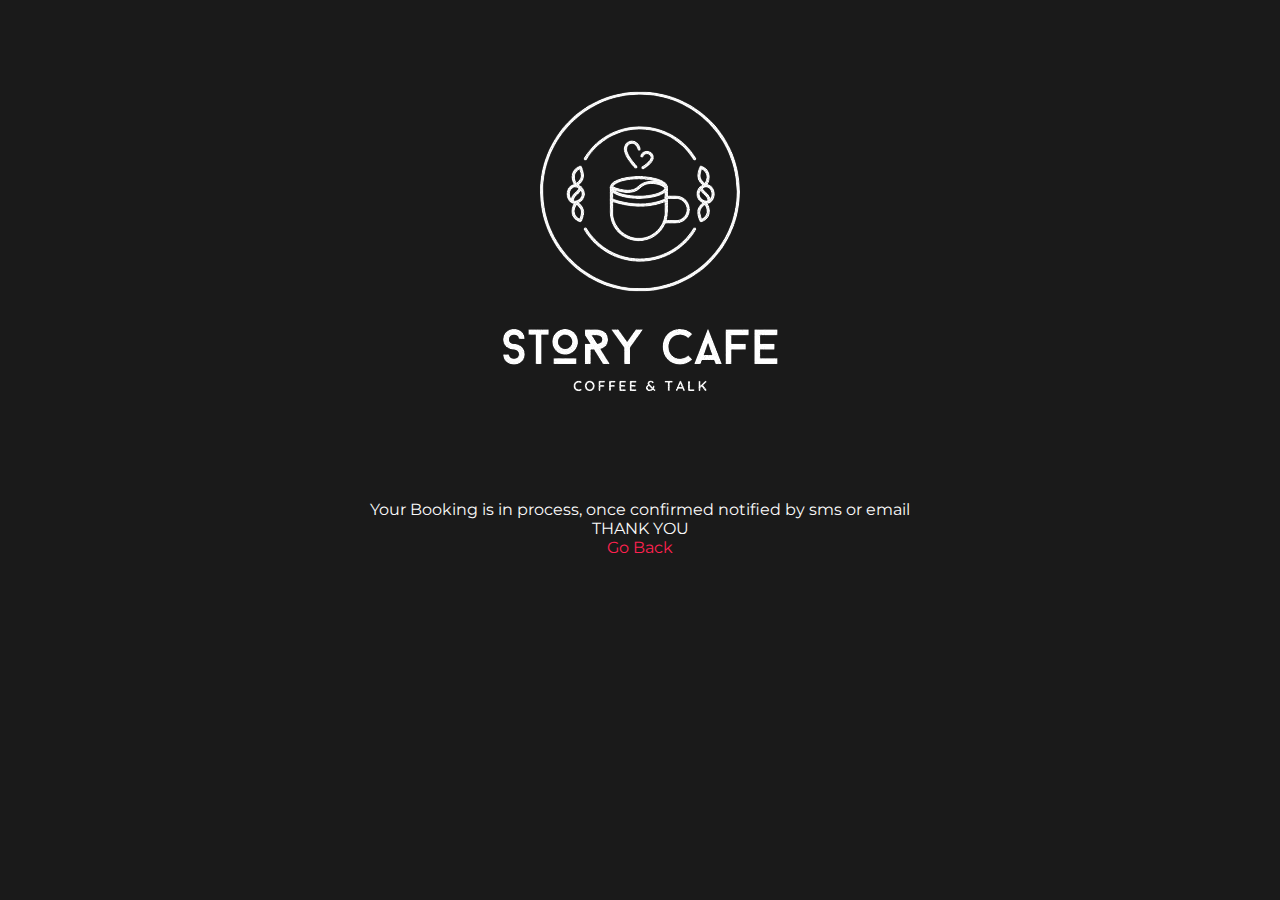
<file: success.html>
<html lang="en">

<head>
    <meta charset="UTF-8">
    <meta http-equiv="X-UA-Compatible" content="IE=edge">
    <meta name="viewport" content="width=device-width, initial-scale=1.0">
    <title>SC/Succes Message</title>
    <link rel="stylesheet" href="style.css">
    <!-- Favicons -->
    <link rel="apple-touch-icon" sizes="57x57" href="assests\favicon\apple-icon-57x57.png">
    <link rel="apple-touch-icon" sizes="60x60" href="assests\favicon\apple-icon-60x60.png">
    <link rel="apple-touch-icon" sizes="72x72" href="assests\favicon\apple-icon-72x72.png">
    <link rel="apple-touch-icon" sizes="76x76" href="assests\favicon\apple-icon-76x76.png">
    <link rel="apple-touch-icon" sizes="114x114" href="assests\favicon\apple-icon-114x114.png">
    <link rel="apple-touch-icon" sizes="120x120" href="assests\favicon\apple-icon-120x120.png">
    <link rel="apple-touch-icon" sizes="144x144" href="assests\favicon\apple-icon-144x144.png">
    <link rel="apple-touch-icon" sizes="152x152" href="assests\favicon\apple-icon-152x152.png">
    <link rel="apple-touch-icon" sizes="180x180" href="assests\favicon\apple-icon-180x180.png">
    <link rel="icon" type="image/png" sizes="192x192" href="assests\favicon\android-icon-192x192.png">
    <link rel="icon" type="image/png" sizes="32x32" href="assests\favicon\favicon-32x32.png">
    <link rel="icon" type="image/png" sizes="96x96" href="assests\favicon\favicon-96x96.png">
    <link rel="icon" type="image/png" sizes="16x16" href="assests\favicon\favicon-16x16.png">
    <link rel="manifest" href="/manifest.json">
    <meta name="msapplication-TileColor" content="#ffffff">
    <meta name="msapplication-TileImage" content="/ms-icon-144x144.png">
    <meta name="theme-color" content="#ffffff">
</head>

<body>
    <section id="success">
        <div class="success">
            <img src="assests\homepage_images\logo\logo.png" alt="">
            <p>Your Booking is in process, once confirmed notified by sms or email</p>
            <p>THANK YOU</p>
            <p><a href="index.html#cafe_book_table">Go Back</a></p>
        </div>
    </section>

</body>

</html>
</file>
<file: style.css>
@import url('https://fonts.googleapis.com/css2?family=Montserrat&display=swap');

* {
  margin: 0;
  padding: 0;
}

/* scrollbar Hidden */
html {
  overflow: scroll;
  overflow-x: hidden;
}

::-webkit-scrollbar {
  width: 0px;
  background: transparent;
  /* make scrollbar transparent */
}

/* ---------------------------------------------------------------------------------------------------------------------------------------------- */
body {
  margin: 0;
  padding: 0;
  font-family: Montserrat;
}

/* Navbar and Hero Section */
.logo,
.content {
  color: #fafafa;
}

.navi {
  width: 100%;
  display: flex;
  justify-content: space-between;
  align-items: center;
  position: absolute;
  top: 0;
  z-index: 3;
  height: 100px;
}

.navi.fixed {
  position: fixed;
  background-color: #1a1a1a;
}

.navi.fixed ul li img {
  height: 36px;
}

.navi.fixed ul li a {
  font-size: 14px;
}

.logo,
#hamburger {
  margin: 2%;
}

.logo img {
  width: 20%;
}

#hamburger {
  opacity: 0.5;
  cursor: pointer;
  transition: opacity 0.25s linear;
  width: clamp(1.5rem, 2vw + 1.1rem, 6rem);
  height: clamp(2rem, 1.4vw + 1.7rem, 5rem);
  display: flex;
  align-items: center;
}

#hamburger:hover {
  opacity: 1;
}

#hamburger div,
#hamburger div:after,
#hamburger div:before {
  background-color: #ff214f;
  border-radius: 10px;
  width: clamp(1.5rem, 2vw + 1.1rem, 6rem);
  height: clamp(0.2rem, 0.3vw + 0.1rem, 0.8rem);
  transition: all 0.15s linear;
}

#hamburger div:before,
#hamburger div:after {
  content: "";
  position: absolute;
}

#hamburger div:before {
  transform: translateY(-200%);
}

#hamburger div:after {
  transform: translateY(200%);
}

#hamburger.open div {
  background: transparent;
}

#hamburger.open div:before {
  transform: rotate(45deg);
}

#hamburger.open div:after {
  transform: rotate(-45deg);
}

#overlay {
  position: fixed;
  width: 100%;
  min-height: 100%;
  background-color: #1a1a1a;
  z-index: 2;
  transform: translateY(-100%);
  transition: all 0.5s ease-in-out;
  display: flex;
  flex-direction: column;
  justify-content: center;
  align-items: center;
}

#overlay.menu {
  transform: translateY(0%);
}

#overlay a {
  text-decoration: none;
  color: #fafafa;
  font-size: 4rem;
  margin: 2%;
  opacity: 0.5;
  transition: opacity 0.2s linear;
}

#overlay a:hover {
  opacity: 1;
}

h1 {
  margin: 0;
}

#hero_section,
section {
  height: 100vh;
}

.hero-image {
  background-image: linear-gradient(rgba(0, 0, 0, 0.5), rgba(0, 0, 0, 0.5)), url("landing.jpg");
  height: 100%;
  background-position: center;
  background-repeat: no-repeat;
  background-size: cover;
  position: relative;
}

.hero-text {
  text-align: center;
  position: absolute;
  top: 50%;
  left: 50%;
  transform: translate(-50%, -50%);
  font-family: 'Montserrat', sans-serif;
}

.hero-text h1 {
  font-size: 9rem;
  background: #FF214F;
  background: linear-gradient(to top right, #FF214F 45%, #FFFFFF 32%, #000000 100%);
  -webkit-background-clip: text;
  -webkit-text-fill-color: transparent;
}

.hero-text p {
  font-size: 4rem;
  color: #fafafa
}

.hero-text button {
  border: none;
  outline: 0;
  display: inline-block;
  padding: 2% 12%;
  color: #fafafa;
  background-color: #FF214F;
  text-align: center;
  cursor: pointer;
  margin-top: 2%;
}

.hero-text button:hover {
  background-color: #fafafa;
  color: #ff214f;
}

.hero-text button a {
  text-decoration: none;
  color: #fafafa
}

.hero-text button:hover a {
  background-color: #fafafa;
  color: #ff214f;
}


/* About us section */

#cafe_about {
  background-color: #1a1a1a;
}

.about_content {
  display: grid;
  grid-template-columns: repeat(2, 50%);
  justify-items: center;
  align-items: center;
  height: 100%;
  width: 100%;
}

.about_image {
  background-image: url("assests/img/about.jpg");

  width: 100%;
  height: 100vh;
  background-size: cover;
}

.about_info{
  padding: 0 2%;
}

.about_content h3 {
  color: #ff214f;
  font-size: 2rem;
  text-align: center;
  font-family: Montserrat;
}

.about_content p {
  color: white;
  font-size: 1.5rem;
  text-align: justify;
  margin: 0 2%;
  line-height:220%
}

/* Our Menu Section*/

#cafe_menu {
  background-color: #1a1a1a;
}

#cafe_menu h1 {
  font-size: 3rem;
  text-align: center;
  padding: 3% 0;
  font-family: Montserrat;
  color: #ff214f
}

.cafe_menu_content {
  display: grid;
  grid-template-columns: repeat(3, 33.3%);
  justify-content: center;
  align-items: center;
}

.menu_coffee {
  width: 100%;
  height: 80vh;
}

.menu_coffee img {
  width: 100%;
  height: 100%;
  background-color: rgba(0, 0, 0, 0.5);
  opacity: 0.5;
}

.menu_snacks {
  width: 100%;
  height: 80vh;
}

.menu_snacks img {
  height: 100%;
  width: 100%;
  background-color: rgba(0, 0, 0, 0.9);
  opacity: 0.5;
}

.menu_juices {
  width: 100%;
  height: 80vh;
}

.menu_juices img {
  height: 100%;
  width: 100%;
  opacity: 0.5;
}

.menu_coffee img:hover,
.menu_juices img:hover,
.menu_snacks img:hover {
  opacity: 1;
  transition: all 1s;
}

/* Booking section */
#cafe_book_table {
  height: auto;
  background-color: #FF214F;
  background: url("assests/img/table.jpg") bottom;
  background-size: cover;
  background-repeat: repeat
}

#cafe_book_table h1 {
  font-size: 3rem;
  text-align: center;
  padding: 3% 0;
  font-family: Montserrat;
  color: #fafafa;
}

.booking_form {
  display: flex;
  flex-direction: row;
  justify-content: space-between;
  align-items: center;
  margin: 5%;
}

.inputs {
  border: none;
}

.inputs:focus {
  border: none;
}

input[type="text"],
input[type="email"],
input[type="number"],
input[type="date"],
input[type="time"] {
  height: 50px;
  width: 200px;
  background-color: rgb(255, 33, 79, 0.2);
  border: 1px solid #fafafa;
  color: #fafafa;
  padding-left: 5%;
}

input[type="text"]::placeholder,
input[type="email"]::placeholder,
input[type="number"]::placeholder {
  color: #fafafa;
  
}

input[type="text"]:focus,
input[type="email"]:focus,
input[type="number"]:focus,
input[type="date"]:focus,
input[type="time"]:focus {
  border: none;
  background-color: #000;
}

.booking_form_button {
  display: flex;
  justify-content: center;
  align-items: center;
}

.button {
  background-color: #fafafa;
  border: none;
  color: #1a1a1a;
  padding: 15px 32px;
  text-align: center;
  text-decoration: none;
  display: inline-block;
  font-size: 16px;
  margin: 4px 2px;
  cursor: pointer;
  font-family: Montserrat;
}

.button:hover {
  background-color: transparent;
  border: 1px solid #fafafa;
  color: #fafafa
}

/* testinomails Section*/
#testinomails {
  background-color: #1a1a1a;
  height: auto;
}

.gtco-testimonials {
  position: relative;
}

@media (max-width: 767px) {
  .gtco-testimonials {
    margin-top: 20px;
  }
}

.gtco-testimonials h2 {
  font-size: 30px;
  text-align: center;
  margin-bottom: 50px;
  color: #FFFFFF;
  text-shadow: -1px -1px 0 #000, 1px -1px 0 #000, -1px 1px 0 #000, 1px 1px 0 #000;
  letter-spacing: 2px;
  background-color: black;
  padding: 2% 5px 10px 5px;
  margin-top: 0;
  font-family: Montserrat, "Helvetica Neue", Helvetica, Arial;
}

.gtco-testimonials .owl-stage-outer {
  padding: 30px 0;
}

.gtco-testimonials .owl-nav {
  display: none;
}

.gtco-testimonials .owl-dots {
  text-align: center;
}

.gtco-testimonials .owl-dots span {
  position: relative;
  height: 10px;
  width: 10px;
  border-radius: 50%;
  display: block;
  background: #fff;
  border: 2px solid #ff214f;
  margin: 0 5px;
}

.gtco-testimonials .owl-dots .active {
  box-shadow: none;
}

.gtco-testimonials .owl-dots .active span {
  background: #ff214f;
  box-shadow: none;
  height: 12px;
  width: 12px;
  margin-bottom: -1px;
}

.gtco-testimonials .card {
  margin: 0 20px;
  padding: 0 10px;
  border-radius: 20px;
  border: 1px solid #fafafa;
}

.gtco-testimonials .card:active {

  border: 1px solid #ff214f;
}

.gtco-testimonials .card .card-img-top {
  max-width: 100px;
  border-radius: 50%;
  margin: 15px auto 0;
  box-shadow: 0 8px 20px -4px #e7869a;
  width: 100px;
  height: 100px;
}

.gtco-testimonials .card h5 {
  color: #ff214f;
  font-size: 21px;
  line-height: 1.3;
}

.gtco-testimonials .card h5 span {
  font-size: 18px;
  color: #fafafa;
}

.gtco-testimonials .card p {
  font-size: 18px;
  color: #fafafa;
  padding-bottom: 15px;
}

.gtco-testimonials .active {
  opacity: 0.5;
  transition: all 0.3s;
}

.gtco-testimonials .center {
  opacity: 1;
}

.gtco-testimonials .center h5 {
  font-size: 24px;
}

.gtco-testimonials .center h5 span {
  font-size: 20px;
}

.gtco-testimonials .center .card-img-top {
  max-width: 100%;
  height: 120px;
  width: 120px;
}

.owl-carousel .owl-nav button.owl-next,
.owl-carousel .owl-nav button.owl-prev,
.owl-carousel button.owl-dot {
  outline: 0;
}

/* Contact us Section*/
#find_us {
  background-color: #1a1a1a;
}

#find_us h1 {
  padding: 2%;
  color: #fafafa;
  font-family: Montserrat;
  text-align: center;
  font-size: 3rem;
  background-color: black
}

.contact_icons {
  display: flex;
  justify-content: space-around;
  align-items: center;
  margin-top: 5%
}

.contact_content {
  display: flex;
  justify-content: center;
  align-items: center;
  flex-direction: column;
}

.color {
  color: white;
}

.contact_content p {
  margin-top: 10%;
  font-size: 1rem;
  color: white;
}

/* Footer Section */
#footer {
  height: 10vh;
  background-color: #FF214F
}

.footer_content {
  display: flex;
  justify-content: center;
  align-items: center;
  height: 100%;
}

#footer p {
  margin: 0;
  color: #fafafa;
  font-size: 1rem;
  text-align: center;
  font-family: Montserrat;
}

/*-------------------------------------------------------------------------------------------------------------------------------------*/

/* Menu page styling */
/*Menu starts*/
#our_menu {
  height: auto !important;
  background-color: #1a1a1a;
}

.page_title {
  padding: 30px 0px;
}

.page_title h1 {
  color: #FF214F;
  font-weight: 700;
  line-height: 2;
  margin-bottom: 0;
  position: relative;
  text-transform: capitalize;
}

.menu_tab {
  margin: 0 auto;
  justify-content: center;
}

.nav-item {
  display: inline-block;
  text-align: center;
}

.nav-tabs .nav-link {
  transition: .3s;
}

.nav-tabs .nav-link.active {
  background: #FF214F;
  color: #fff;
  font-weight: 700;
  border: 1px solid #c0392b;
  text-transform: capitalize;
}

.nav-link {
  color: #FF214F !important;
}

.nav-tabs .nav-link:hover {
  background: #ff214f;
  color: #fff !important;
}

.single_menu {
  position: relative;
  margin-bottom: 75px;
  transition: .3s;
}

.single_menu:hover img {
  -webkit-clip-path: polygon(0% 0%, 100% 0, 100% 50%, 100% 100%, 0% 100%);
  clip-path: polygon(0% 0%, 100% 0, 100% 50%, 100% 100%, 0% 100%);

}

.single_menu img {
  width: 30%;
  position: absolute;
  height: 140px;
  -webkit-clip-path: polygon(0% 0%, 75% 0%, 100% 50%, 75% 100%, 0% 100%);
  clip-path: polygon(0% 0%, 75% 0%, 100% 50%, 75% 100%, 0% 100%);
  transition: .3s;
  border: 1px solid #ddd;
  border-radius: 5px;
}

.menu_content {
  padding-left: 200px;
}

.menu_content h4 {
  font-size: 25px;
  font-weight: 300;
  border-bottom: 1px dashed #FF214F;
  line-height: 2;
  text-transform: capitalize;
  color: #fafafa
}

.menu_content h4 span {
  font-size: 25px;
  font-weight: 800;
  float: right;
  font-style: italic;
  color: #fafafa;
}

.menu_content p {
  font-weight: 200;
  font-size: 16px;
  letter-spacing: 1px;
  color: #fafafa;
  margin-left: 5%;
}

.menu_btn.btn.btn-danger {
  margin: 0 auto;
  display: block;
  width: 140px;
}

.menu_btn.btn.btn-danger {
  margin: 0 auto;
  display: block;
  width: 140px;
}

.btn.btn-danger {
  background: #FF214F;
  border: 1px solid #c0392b;
  transition: .3s;
  position: relative;
  z-index: 1;
  text-transform: capitalize;
  font-weight: 700;
  overflow: hidden;
  padding: 15px 25px;
}

.btn.btn-danger::before {
  position: absolute;
  content: '';
  background: #FF214F;
  width: 100%;
  height: 100%;
  left: -100%;
  top: 100%;
  transition: .3s;
  z-index: -1;
}

.btn.btn-danger:hover:before {
  top: 0%;
  left: 0;
}

/*-------------------------------------------------------------------------------------------------------------------------------------*/

/* Gallery page Styling */
#gallery {
  background-color: #1a1a1a;
  height: auto;
}

#gallery h1 {
  font-size: 3rem;
  text-align: center;
  text-transform: uppercase;
  font-family: Montserrat;
  padding: 2% 0;
  color: #FF214F;
}

.gallery_images {
  display: grid;
  grid-template-columns: repeat(3, 33.3%);
  width: 100%;
  justify-items: center;
  align-items: center;

}

.gallery_images img {
  width: 100%;
  background-color: black;
  opacity: 0.5;
}

.gallery_images img:hover {
  opacity: 1;
}

/* ------------------------------------------------------------------------------------------------------------------------------- */

/* Success message */
#success {
  height: 100vh;
  background-color: #1a1a1a;
}

.success {
  display: flex;
  justify-content: center;
  align-items: center;
  flex-direction: column;
}

.success p {
  color: #fafafa;
}

.success a {
  text-decoration: none;
  color: #FF214F;
}

.success a:hover {
  color: #fafafa
}

/*-------------------------------------------------------------------------------------------------------------------------------------*/
</file>
